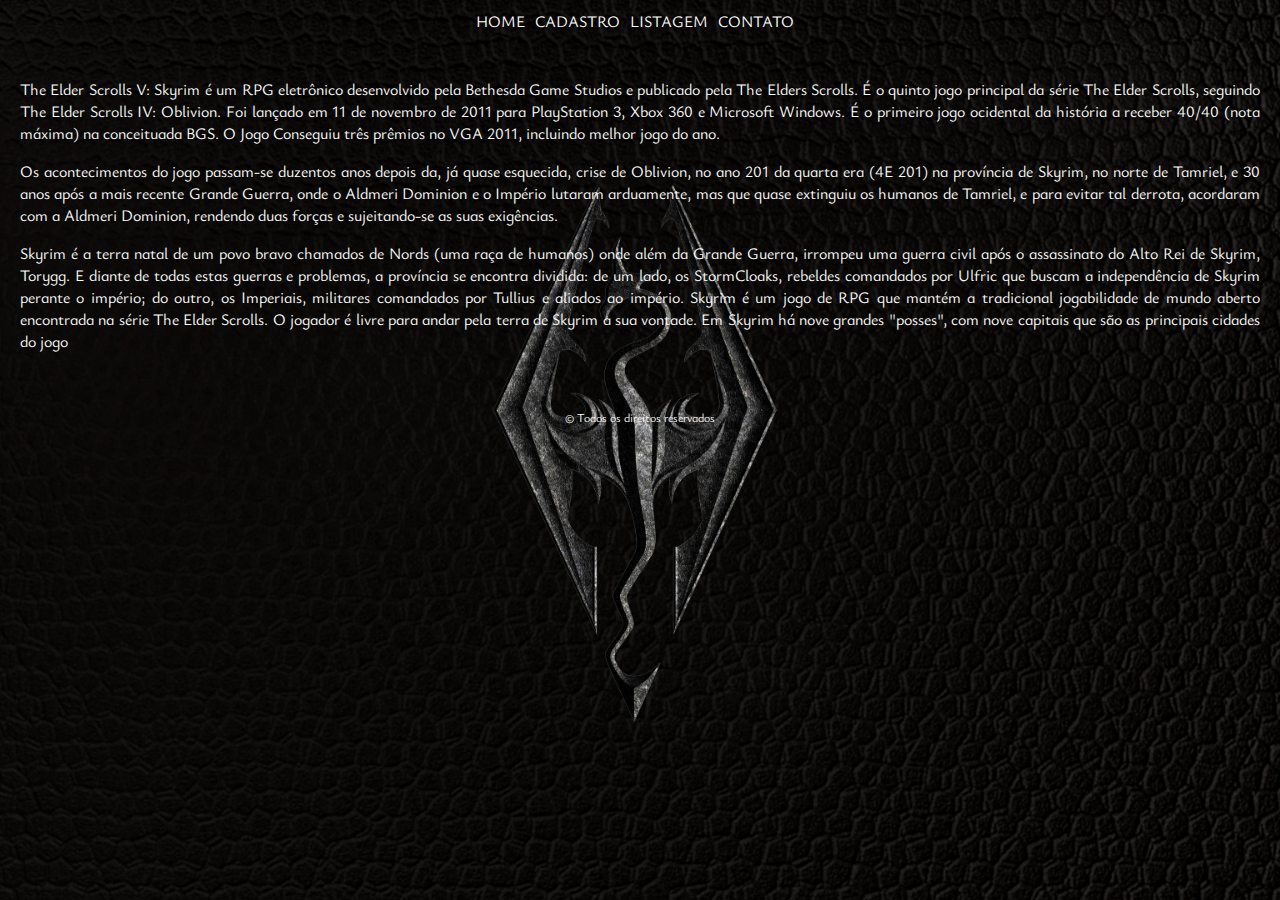
<file: index.html>
<!DOCTYPE html>
<html lang="pt-br">
	<head>
		<meta charset="utf-8">
		<meta name="viewport" content="width=device-width, initial-scale=1.0">
		<title> The Elder Scroll V: Skyrim</title>
		<link rel="stylesheet" type="text/css" href="layout01.css">
		<link rel="preconnect" href="https://fonts.googleapis.com">
		<link rel="preconnect" href="https://fonts.gstatic.com" crossorigin>
		<link href="https://fonts.googleapis.com/css2?family=Ysabeau+Infant:wght@300&display=swap" rel="stylesheet">
	</head>
	<body>
		<!-- Tags Divs: são tags responsáveis por criação de layouts -->
		<div class="topo">
			<a href="#">Home</a>
			<a href="#">Cadastro</a>
			<a href="#">Listagem</a>
			<a href="#">Contato</a>
		</div>

		<div id="conteudo">
			<p class="paragrafo">The Elder Scrolls V: Skyrim é um RPG eletrônico desenvolvido pela Bethesda Game Studios e publicado pela The Elders Scrolls. É o quinto jogo principal da série The Elder Scrolls, seguindo The Elder Scrolls IV: Oblivion. Foi lançado em 11 de novembro de 2011 para PlayStation 3, Xbox 360 e Microsoft Windows. É o primeiro jogo ocidental da história a receber 40/40 (nota máxima) na conceituada BGS. O Jogo Conseguiu três prêmios no VGA 2011, incluindo melhor jogo do ano.</p>
			<p class="paragrafo">Os acontecimentos do jogo passam-se duzentos anos depois da, já quase esquecida, crise de Oblivion, no ano 201 da quarta era (4E 201) na província de Skyrim, no norte de Tamriel, e 30 anos após a mais recente Grande Guerra, onde o Aldmeri Dominion e o Império lutaram arduamente, mas que quase extinguiu os humanos de Tamriel, e para evitar tal derrota, acordaram com a Aldmeri Dominion, rendendo duas forças e sujeitando-se as suas exigências.</p>
			
			<p class="paragrafo">Skyrim é a terra natal de um povo bravo chamados de Nords (uma raça de humanos) onde além da Grande Guerra, irrompeu uma guerra civil após o assassinato do Alto Rei de Skyrim, Torygg. E diante de todas estas guerras e problemas, a província se encontra dividida: de um lado, os StormCloaks, rebeldes comandados por Ulfric que buscam a independência de Skyrim perante o império; do outro, os Imperiais, militares comandados por Tullius e aliados ao império. Skyrim é um jogo de RPG que mantém a tradicional jogabilidade de mundo aberto encontrada na série The Elder Scrolls. O jogador é livre para andar pela terra de Skyrim a sua vontade. Em Skyrim há nove grandes "posses", com nove capitais que são as principais cidades do jogo</p>

			
		</div>

		<div id="rodape">
			<p>&copy; Todos os direitos reservados</p>
		</div>

	</body>
</html>
</file>
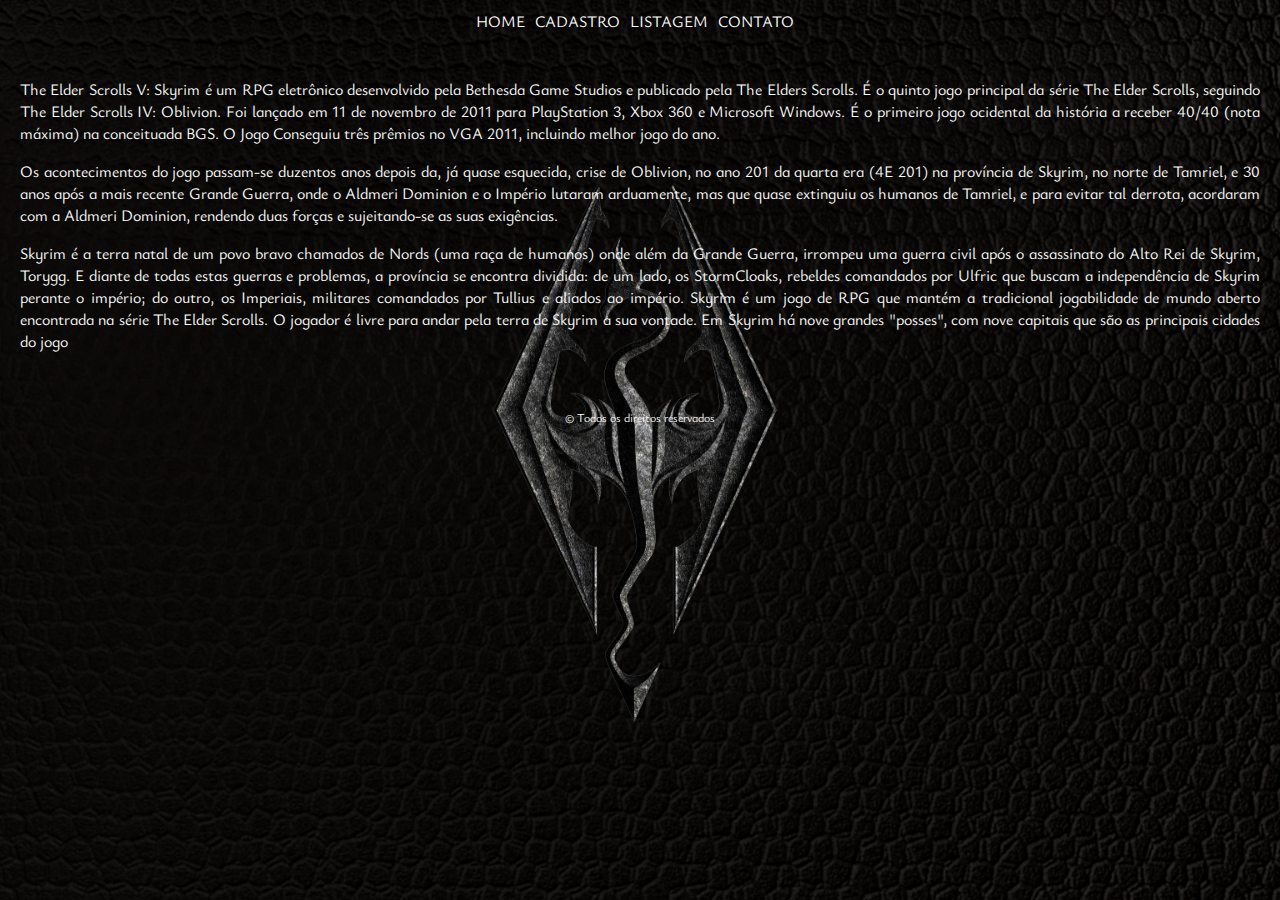
<file: layout01.html>
<!DOCTYPE html>
<html lang="pt-br">
	<head>
		<meta charset="utf-8">
		<meta name="viewport" content="width=device-width, initial-scale=1.0">
		<title> Layout em CSS</title>
		<link rel="stylesheet" type="text/css" href="layout01.css">
		<link rel="preconnect" href="https://fonts.googleapis.com">
		<link rel="preconnect" href="https://fonts.gstatic.com" crossorigin>
		<link href="https://fonts.googleapis.com/css2?family=Ysabeau+Infant:wght@300&display=swap" rel="stylesheet">
	</head>
	<body>
		<!-- Tags Divs: são tags responsáveis por criação de layouts -->
		<div class="topo">
			<a href="#">Home</a>
			<a href="#">Cadastro</a>
			<a href="#">Listagem</a>
			<a href="#">Contato</a>
		</div>

		<div id="conteudo">
			<p class="paragrafo">The Elder Scrolls V: Skyrim é um RPG eletrônico desenvolvido pela Bethesda Game Studios e publicado pela The Elders Scrolls. É o quinto jogo principal da série The Elder Scrolls, seguindo The Elder Scrolls IV: Oblivion. Foi lançado em 11 de novembro de 2011 para PlayStation 3, Xbox 360 e Microsoft Windows. É o primeiro jogo ocidental da história a receber 40/40 (nota máxima) na conceituada BGS. O Jogo Conseguiu três prêmios no VGA 2011, incluindo melhor jogo do ano.</p>
			<p class="paragrafo">Os acontecimentos do jogo passam-se duzentos anos depois da, já quase esquecida, crise de Oblivion, no ano 201 da quarta era (4E 201) na província de Skyrim, no norte de Tamriel, e 30 anos após a mais recente Grande Guerra, onde o Aldmeri Dominion e o Império lutaram arduamente, mas que quase extinguiu os humanos de Tamriel, e para evitar tal derrota, acordaram com a Aldmeri Dominion, rendendo duas forças e sujeitando-se as suas exigências.</p>
			
			<p class="paragrafo">Skyrim é a terra natal de um povo bravo chamados de Nords (uma raça de humanos) onde além da Grande Guerra, irrompeu uma guerra civil após o assassinato do Alto Rei de Skyrim, Torygg. E diante de todas estas guerras e problemas, a província se encontra dividida: de um lado, os StormCloaks, rebeldes comandados por Ulfric que buscam a independência de Skyrim perante o império; do outro, os Imperiais, militares comandados por Tullius e aliados ao império. Skyrim é um jogo de RPG que mantém a tradicional jogabilidade de mundo aberto encontrada na série The Elder Scrolls. O jogador é livre para andar pela terra de Skyrim a sua vontade. Em Skyrim há nove grandes "posses", com nove capitais que são as principais cidades do jogo</p>

			
		</div>

		<div id="rodape">
			<p>&copy; Todos os direitos reservados</p>
		</div>

	</body>
</html>
</file>
<file: layout01.css>
/* Layout01.css */

body {
    margin: 0;
    padding: 0;
    font-family: 'Ysabeau Infant', sans-serif;
	background-color: #21201e;
	color: #fff;
	background-image: url(skyrim.jpg);
	background-size: cover;
	background-position: center;
	background-repeat: no-repeat;
    background-attachment: fixed;
}

.topo {
    color: #fff;
    padding: 10px;
    display: flex;
    justify-content: center;
	text-transform: uppercase;
	font-family: 'Ysabeau Infant', sans-serif;
	
}

.topo a {
    color: #fff;
    text-decoration: none;
    margin-right: 10px;
}
.topo a:hover{
    background-color: #fff;
    color: #21201e;
    border-radius: 10px;
}
#conteudo {
    padding: 20px;
    text-align: justify;
}

.paragrafo {
    margin-bottom: 15px;
}

#rodape {
    color: #fff;
    padding: 10px;
    text-align: center;
    font-size: 12px;
}
</file>
